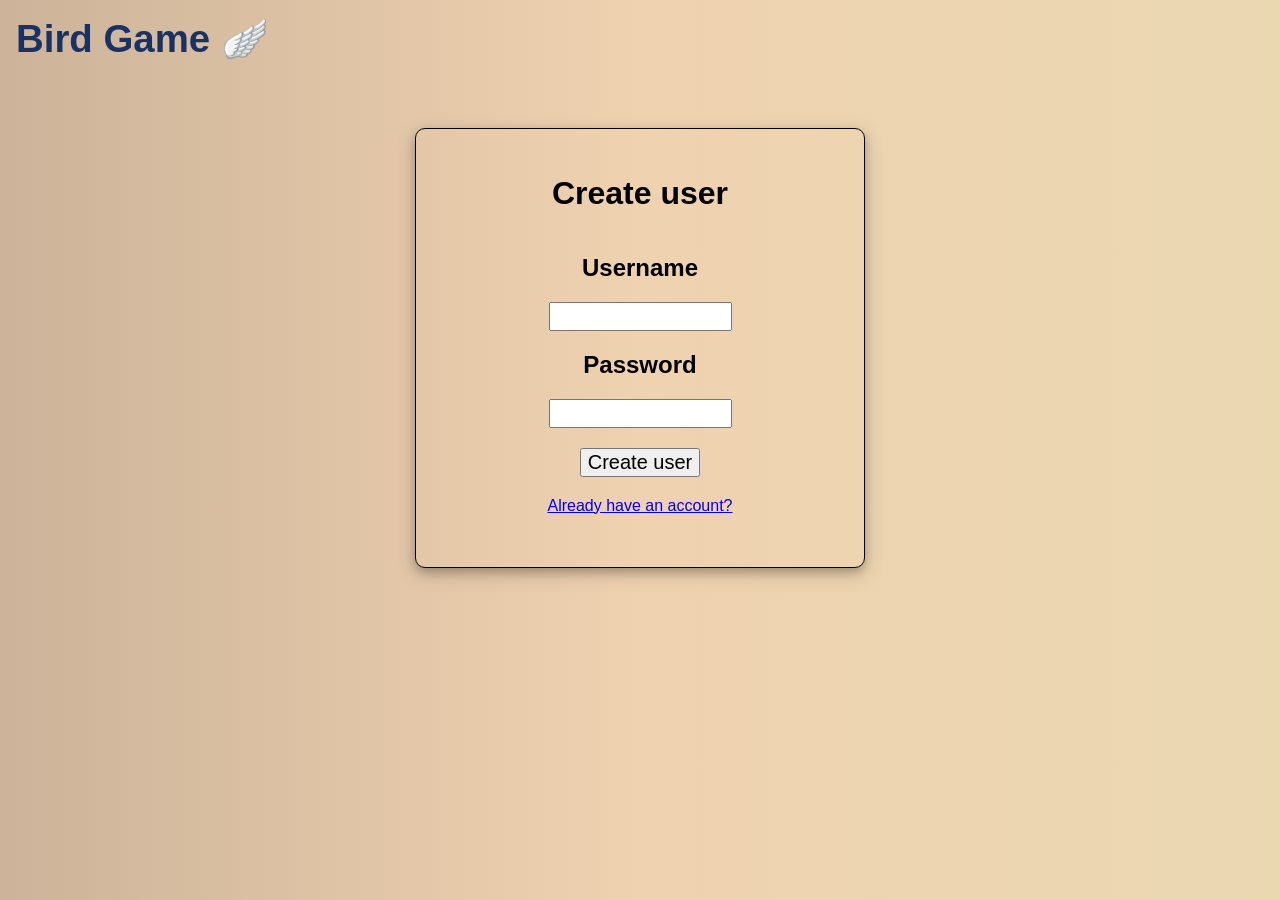
<file: createUser.html>
<!DOCTYPE html>
<html lang="en">
<head>
    <meta charset="UTF-8">
    <script src="createUser.js" defer></script>
    <link rel="stylesheet" href="style.css"/>
    <title>Title</title>
</head>
<body>
    <header>
        <h1>Bird Game 🪽</h1>
    </header>
    <div class="container">
        <h1>Create user</h1>

        <h2>Username</h2>
        <input type="text" id="username">

        <h2>Password</h2>
        <input type="password" id="password">

        <button id="send" onclick="createUser()" class="user_padding">Create user</button>

        <a href="login.html" class="user_padding">Already have an account?</a>

        <p id="complaint"></p>
    </div>
</body>
</html>
</file>
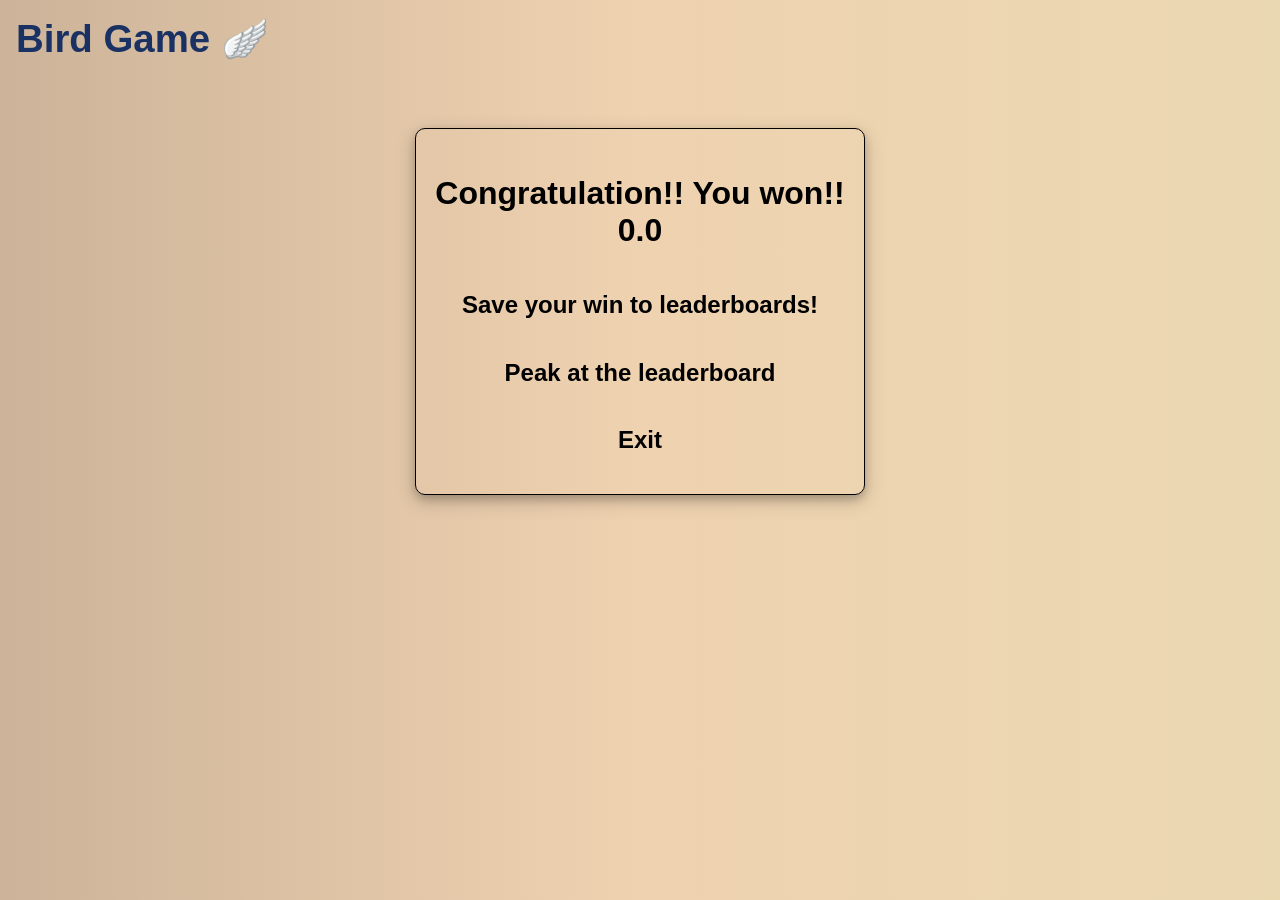
<file: FinishScreen.html>
<!DOCTYPE html>
<html lang="en">
<head>
    <meta charset="UTF-8">
    <title>Title</title>
    <link rel="stylesheet" href="style.css" />
    <script src="FinishScreen.js" defer></script>
</head>
<body>
    <div id="header">
        <header>
            <h1>Bird Game 🪽</h1>
        </header>
        <div class="container">
            <h1 id="center_text">Congratulation!! You won!! 0.0</h1>

            <div id="saveGameFinal" onclick="SaveFinalGame()">
                <h2 class="center_text">Save your win to leaderboards!</h2>
                <h2 id="complaint"></h2>
            </div>

            <div id="leaderboards" onclick="Leaderboard()">
                <h2 class="center_text">Peak at the leaderboard</h2>
            </div>

            <div id="Logout" onclick="Logout()">
                <h2 class="center_text">Exit</h2>
            </div>
        </div>
    </div>
</body>
</html>
</file>
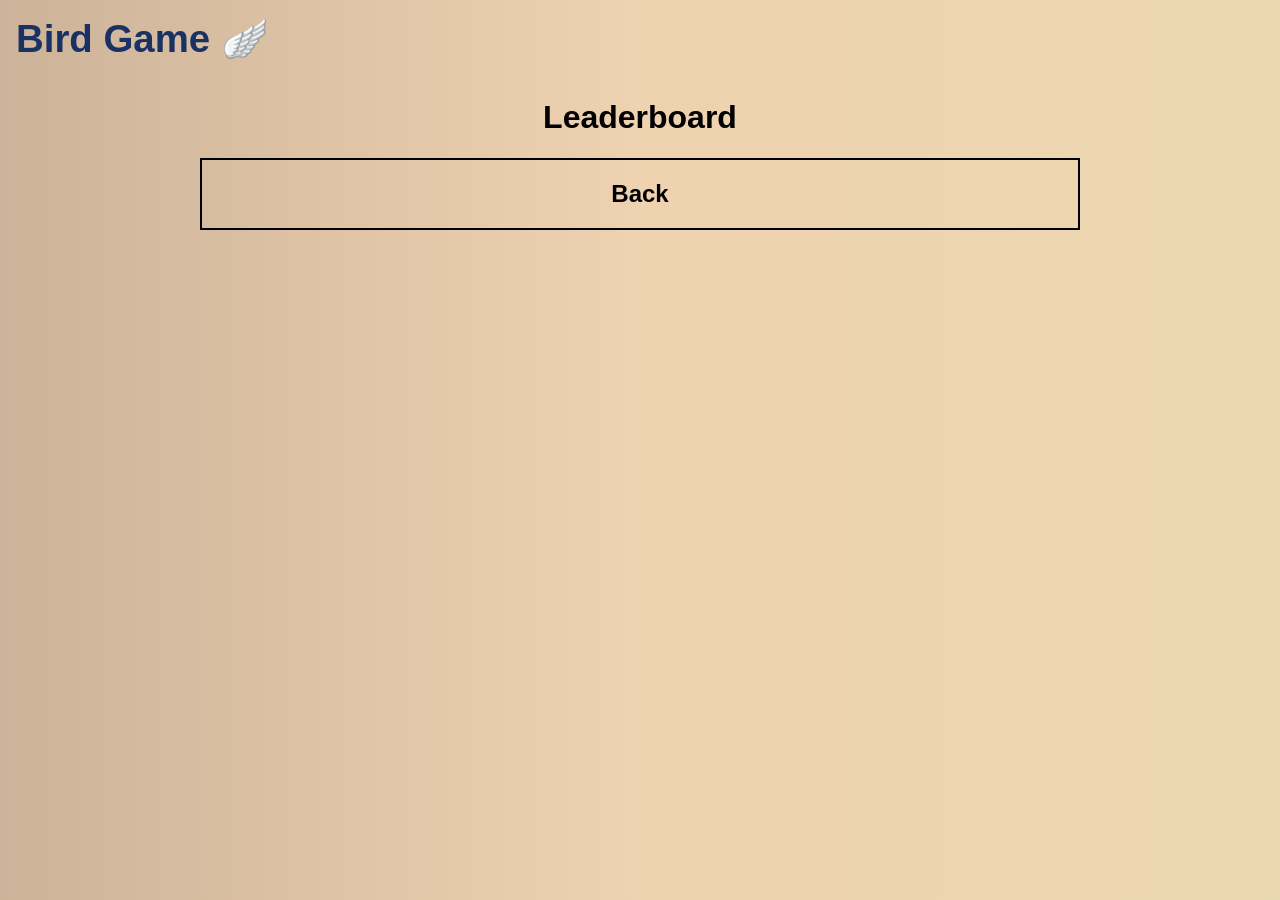
<file: leaderboards.html>
<!DOCTYPE html>
<html lang="en">
<head>
    <meta charset="UTF-8">
    <title>Title</title>
    <link rel="stylesheet" href="style.css" />
    <script src="leaderboards.js" defer></script>

</head>
<body>
    <div id="header">
        <header>
            <h1>Bird Game 🪽</h1>
        </header>

        <h1 class="center_text">Leaderboard</h1>

        <div id="leaderboards_div"></div>

        <div class="bird" onclick="Back()">
            <h2>Back</h2>
        </div>
    </div>
</body>
</html>
</file>
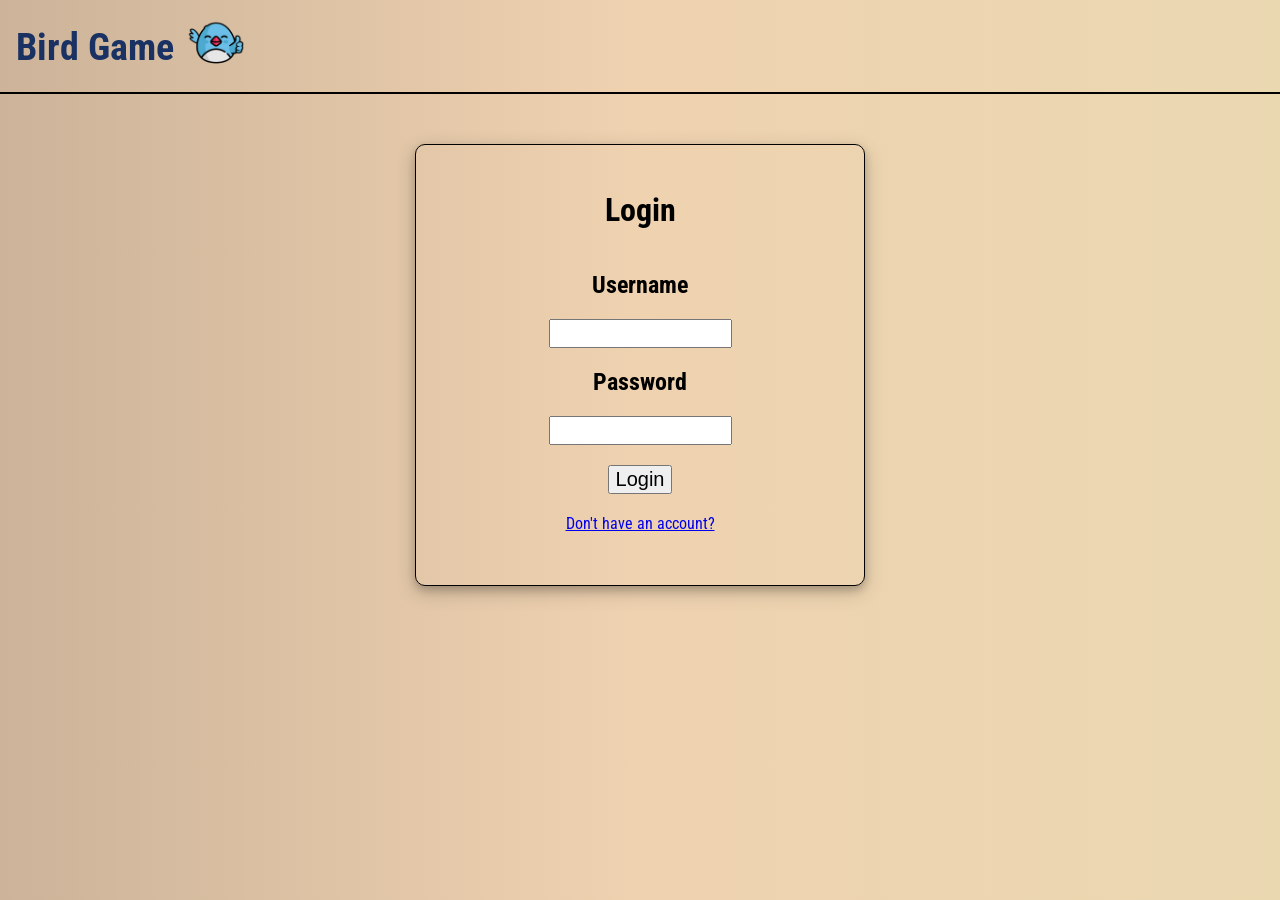
<file: login.html>
<!DOCTYPE html>
<html lang="en">
<head>
    <meta charset="UTF-8">
    <script src="login.js" defer></script>
    <link rel="icon" type="image/x-icon" href="bird_logo.png">
    <link rel="stylesheet" href="style.css" />
    <link rel="preconnect" href="https://fonts.googleapis.com" />
	<link rel="preconnect" href="https://fonts.gstatic.com" crossorigin />
    <link href="https://fonts.googleapis.com/css2?family=Roboto+Condensed:ital,wght@0,100..900;1,100..900&family=Roboto:ital,wght@0,100..900;1,100..900&display=swap"
		rel="stylesheet" />
    <title>Login</title>
</head>
<body>
    <header>
        <h1>Bird Game <img src="bird_logo.png" alt="logo"></h1>
    </header>
    <div id="header_line"></div>

    <div class="container">
        <h1>Login</h1>

        <h2>Username</h2>
        <input type="text" id="username">

        <h2>Password</h2>
        <input type="password" id="password">

        <button onclick="login()" id="send" class="user_padding">Login</button>

        <a href="createUser.html" class="user_padding">Don't have an account?</a>

        <p id="complaint"></p>
    </div>
</body>
</html>
</file>
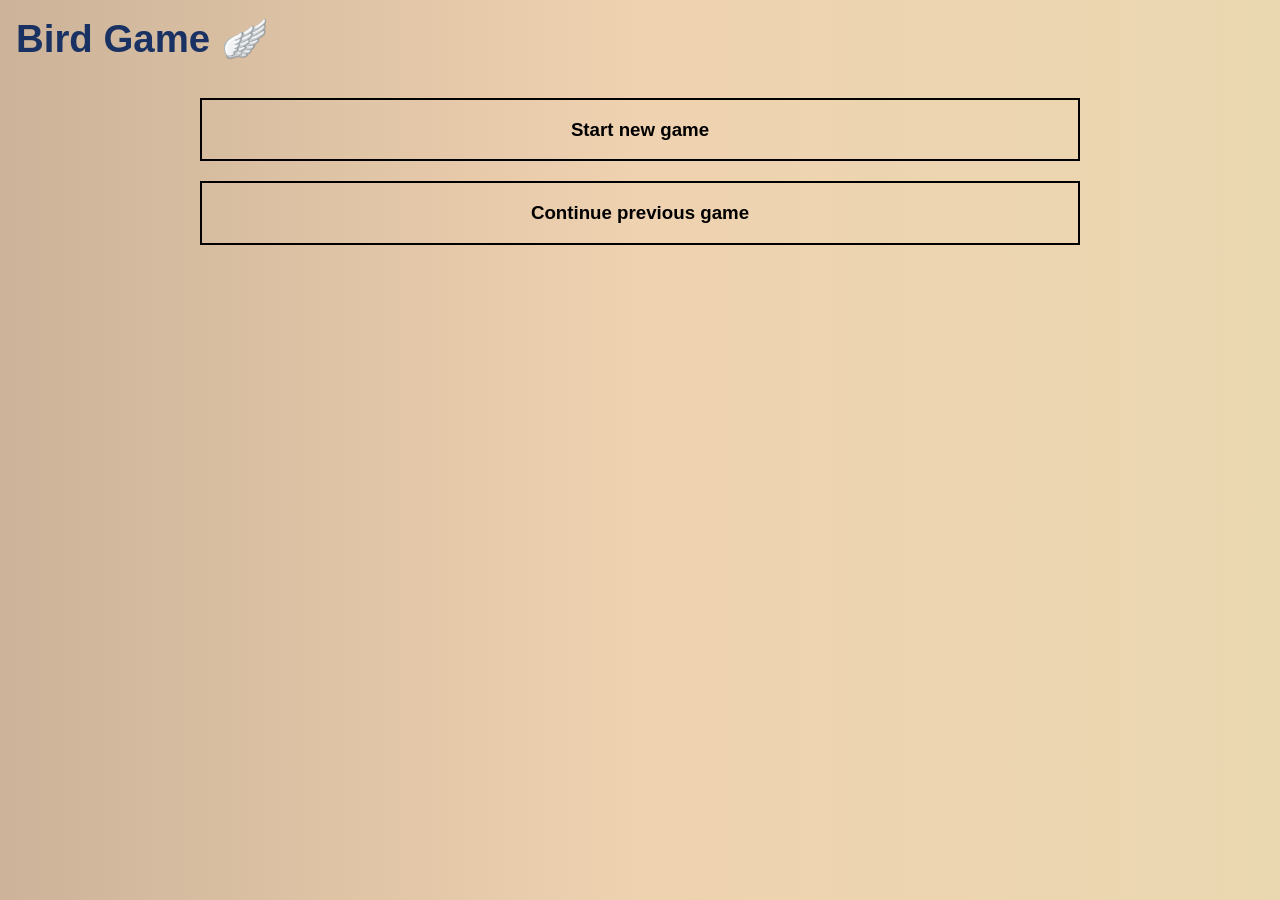
<file: newOrOldGame.html>
<!DOCTYPE html>
<html lang="en">
<head>
    <meta charset="UTF-8">
    <script src="newOrOldGame.js" defer></script>
    <link rel="stylesheet" href="style.css">
    <title>Title</title>
</head>
<body>
      <header>
        <h1>Bird Game 🪽</h1>
      </header>

      <div onclick="selected(this)" data-value="new" class="button">
          <h3>Start new game</h3>
      </div>
      <div onclick="selected(this)" data-value="old" class="button">
          <h3>Continue previous game</h3>
      </div>
</body>
</html>
</file>
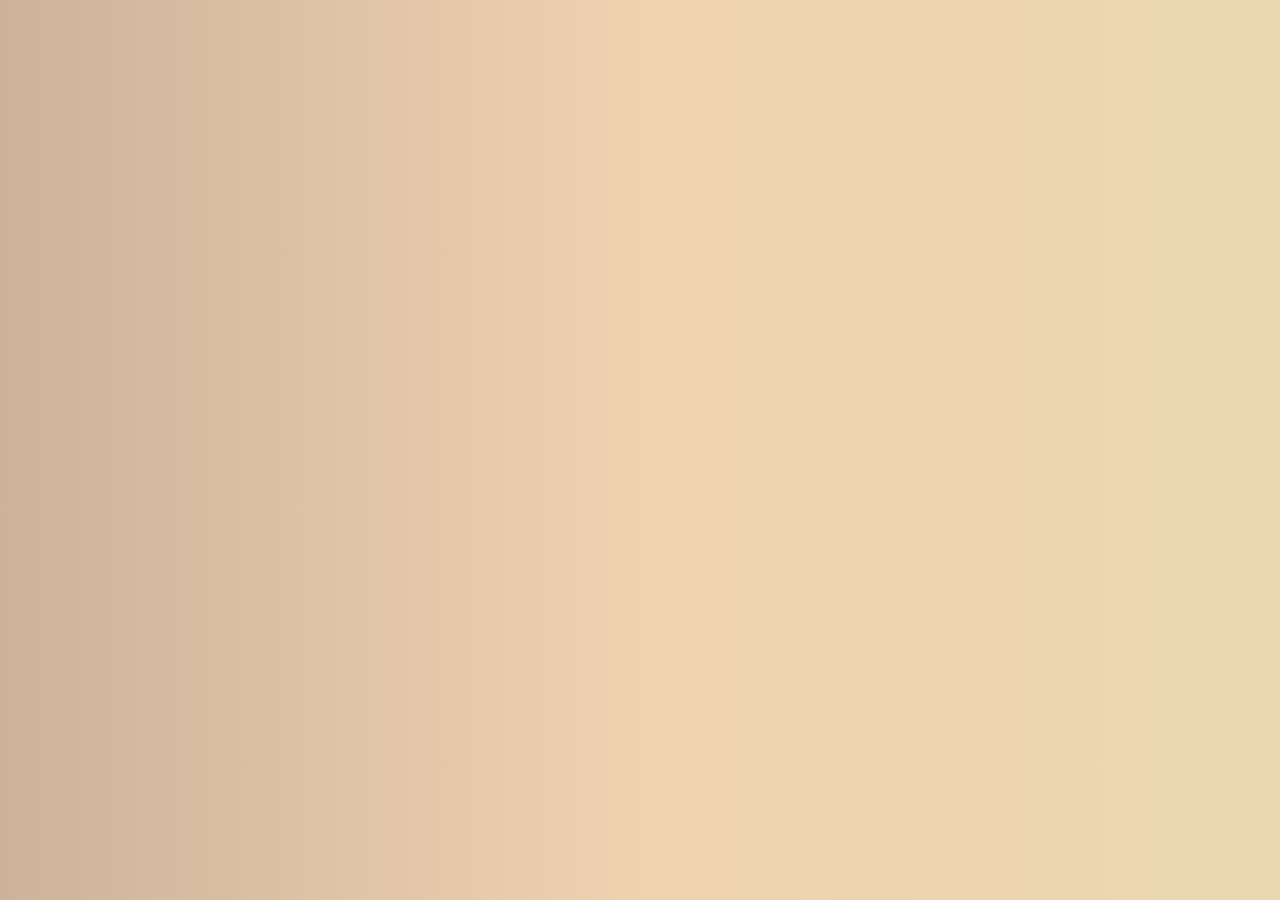
<file: oldGame.html>
<!DOCTYPE html>
<html lang="en">
<head>
    <meta charset="UTF-8">
    <script src="oldGame.js" defer></script>
    <link rel="stylesheet" href="style.css">
    <script src="changingPages.js" defer></script>
    <title>Game selection old</title>
</head>
<body>
    <div id="elements"></div>
</body>
</html>
</file>
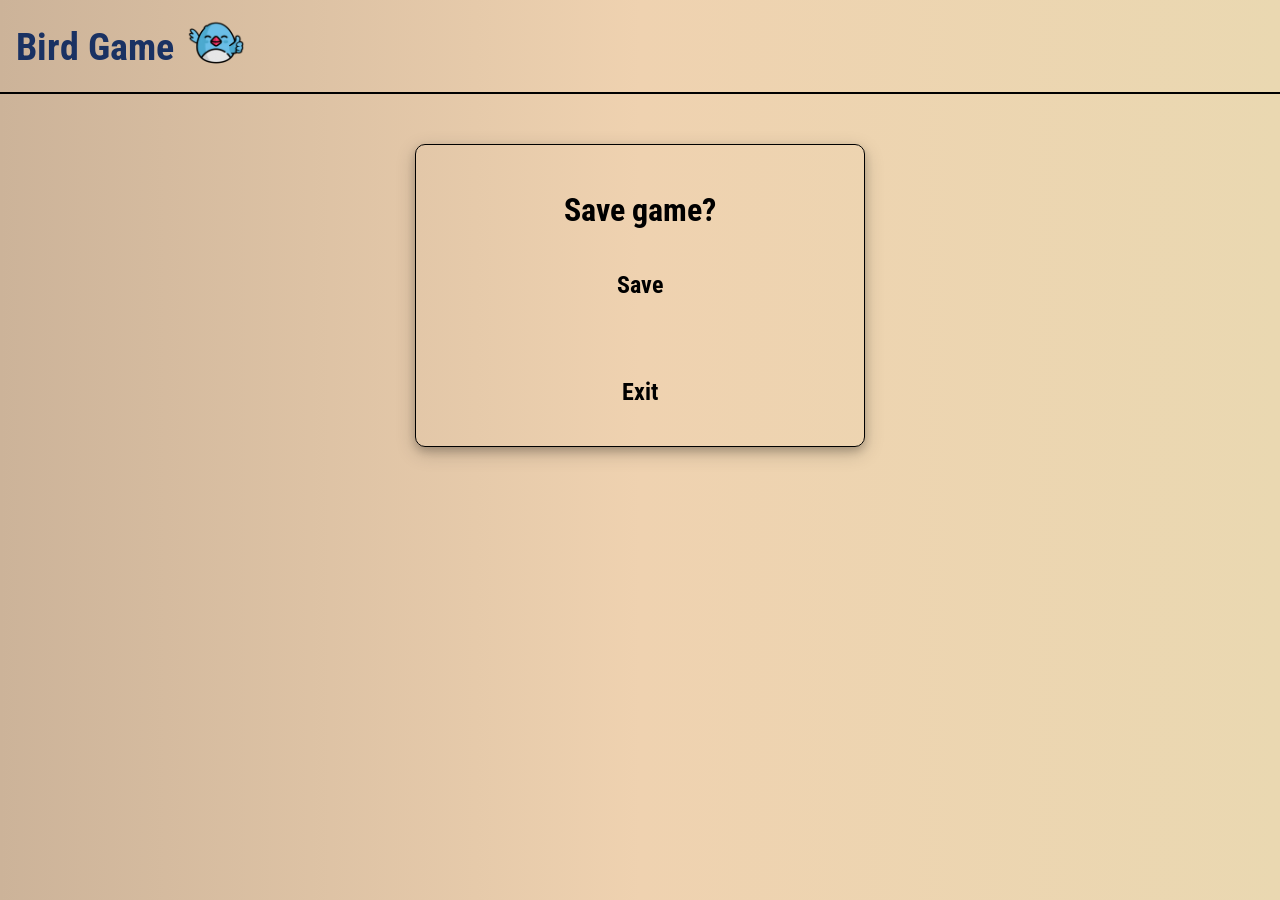
<file: savexit.html>
<!doctype html>
<html lang="en">
  <head>
    <link rel="stylesheet" href="style.css">
    <link rel="icon" type="image/x-icon" href="bird_logo.png" />
    <link rel="preconnect" href="https://fonts.googleapis.com" />
    <link rel="preconnect" href="https://fonts.gstatic.com" crossorigin />
    <link
      href="https://fonts.googleapis.com/css2?family=Roboto+Condensed:ital,wght@0,100..900;1,100..900&family=Roboto:ital,wght@0,100..900;1,100..900&display=swap"
      rel="stylesheet"
    />
    <meta charset="UTF-8" />
    <meta name="viewport" content="width=device-width, initial-scale=1.0" />
      <script src="savexit.js" defer></script>
      <script src="changingPages.js" defer></script>
    <title>Bird Game</title>
  </head>
  <body>
    	<div id="header">
            <header>
                <h1>Bird Game <img src="bird_logo.png" alt="logo"></h1>
            </header>
            <div id="header_line"></div>
            <div class="container">
              <h1>Save game?</h1>

            <h2 onclick="Save()" class="text">Save</h2>
              <h2 id="alert"></h2>

            <h2 onclick="Exit()" class="text">Exit</h2>
            </div>
        </div>
  </body>
</html>
</file>
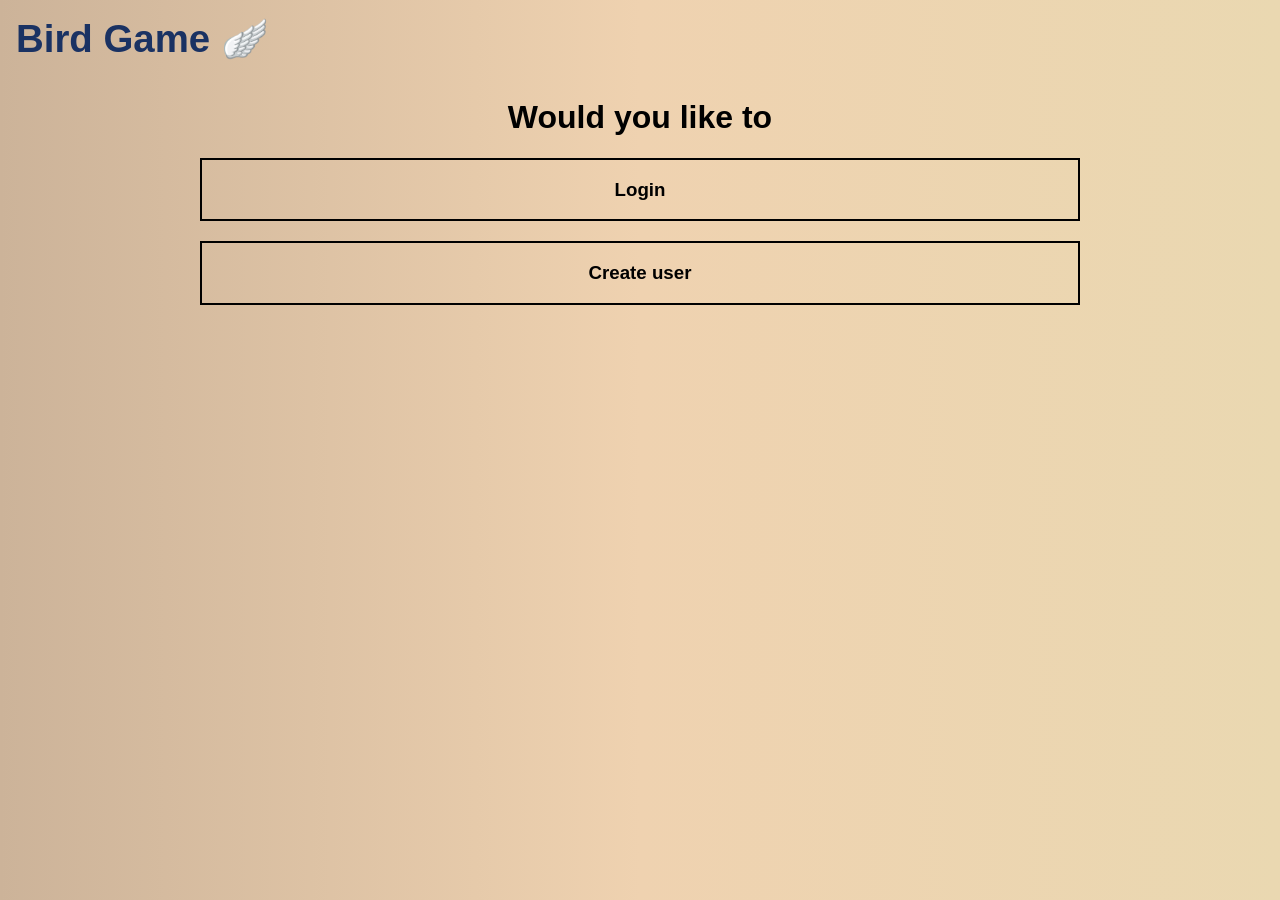
<file: userOptions.html>
<!DOCTYPE html>
<html lang="en">
<head>
    <meta charset="UTF-8">
    <link rel="stylesheet" href="style.css">
    <title>Login</title>
</head>
<body>

    <header>
        <h1>Bird Game 🪽</h1>
    </header>

    <h1 id="text">Would you like to</h1>
    <div onclick="selected(this)" data-value="login" class="button">
        <h3>Login</h3>
    </div>
    <div onclick="selected(this)" data-value="create" class="button">
        <h3>Create user</h3>
    </div>
</body>
</html>
</file>
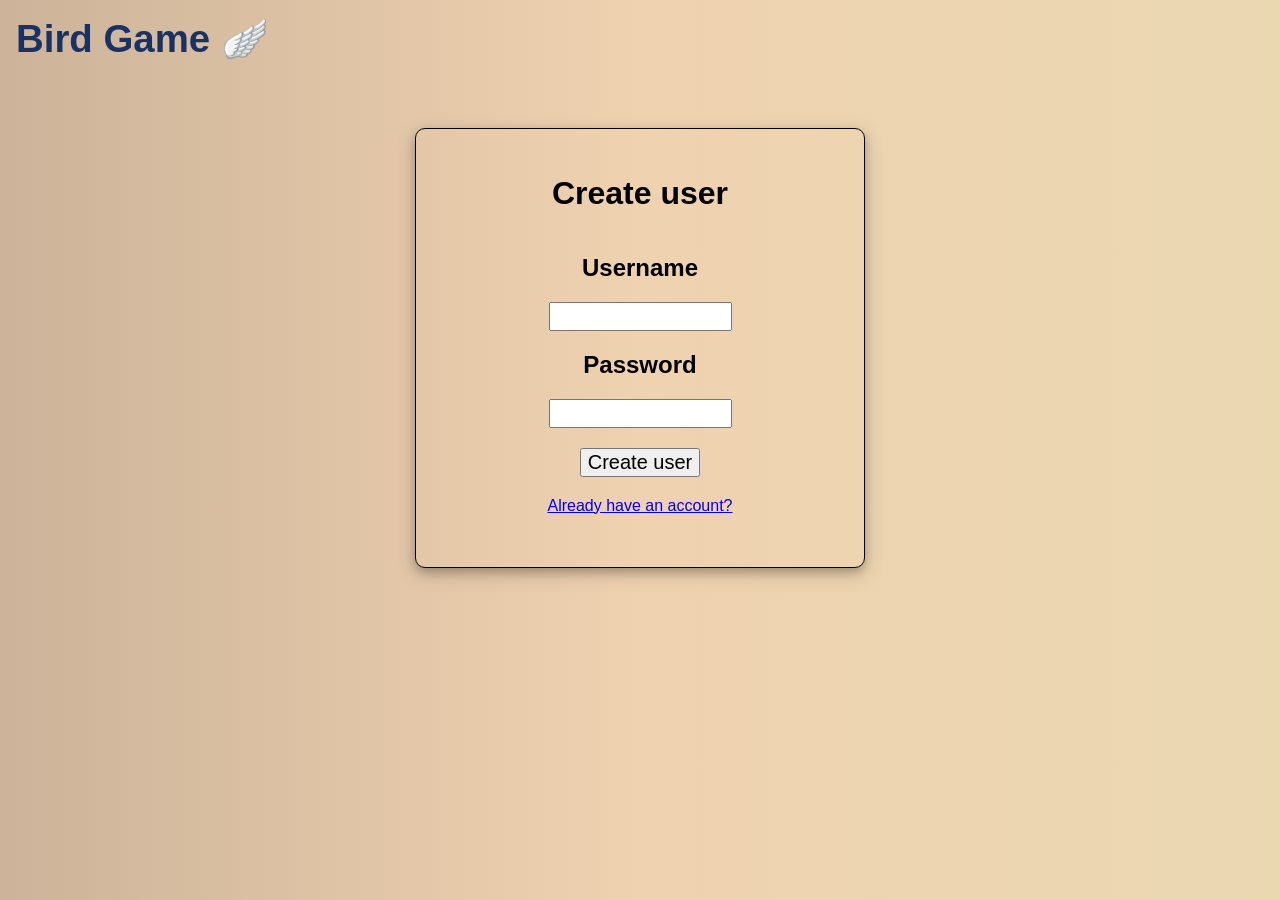
<file: legacy/createUser.html>
<!DOCTYPE html>
<html lang="en">
<head>
    <meta charset="UTF-8">
    <script src="../createUser.js" defer></script>
    <link rel="stylesheet" href="../style.css"/>
    <title>Title</title>
</head>
<body>
    <header>
        <h1>Bird Game 🪽</h1>
    </header>
    <div class="container">
        <h1>Create user</h1>

        <h2>Username</h2>
        <input type="text" id="username">

        <h2>Password</h2>
        <input type="password" id="password">

        <button id="send" onclick="createUser()" class="user_padding">Create user</button>

        <a href="login.html" class="user_padding">Already have an account?</a>

        <p id="complaint"></p>
    </div>
</body>
</html>
</file>
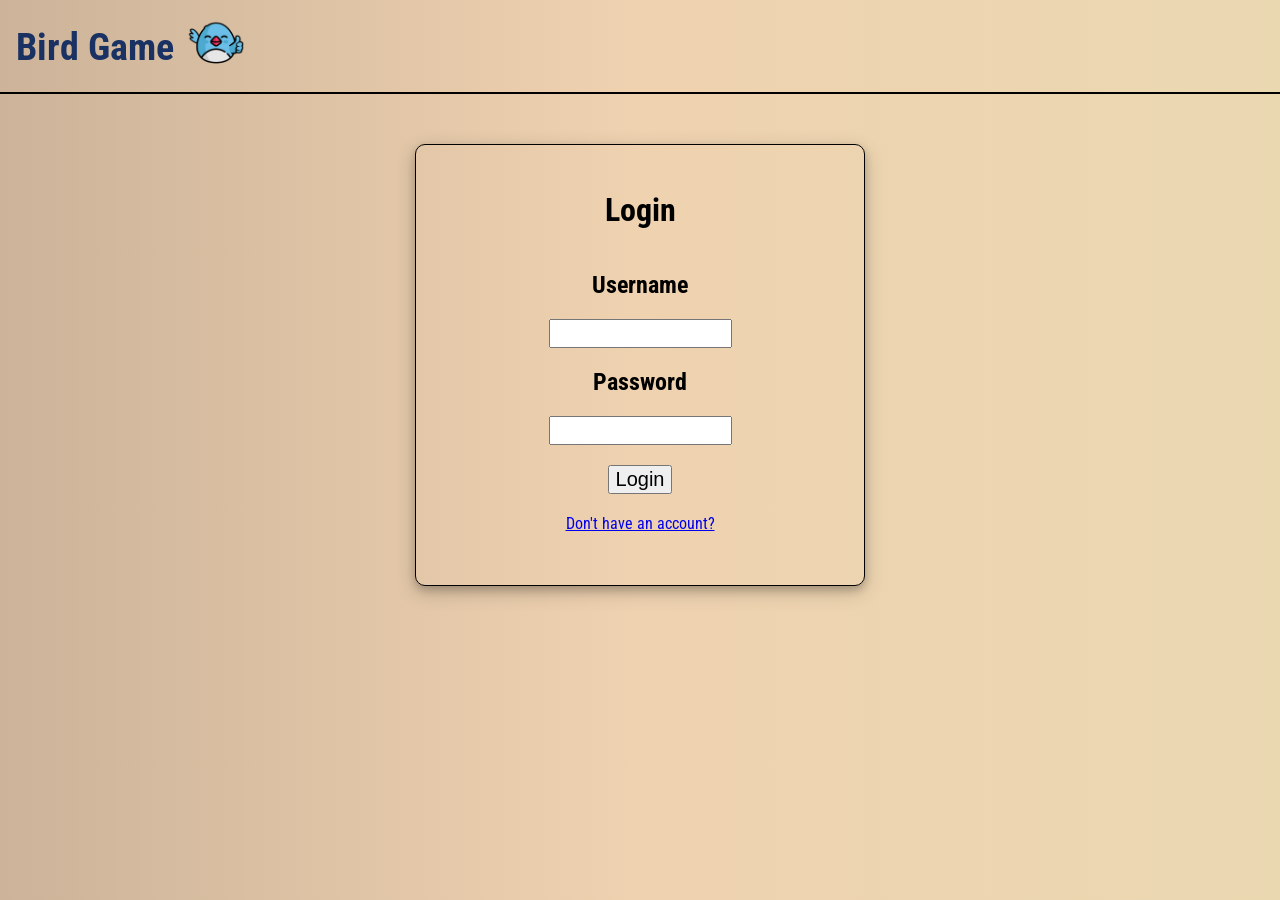
<file: legacy/login.html>
<!DOCTYPE html>
<html lang="en">
<head>
    <meta charset="UTF-8">
    <script src="../login.js" defer></script>
    <link rel="icon" type="image/x-icon" href="../bird_logo.png">
    <link rel="stylesheet" href="../style.css" />
    <link rel="preconnect" href="https://fonts.googleapis.com" />
	<link rel="preconnect" href="https://fonts.gstatic.com" crossorigin />
    <link href="https://fonts.googleapis.com/css2?family=Roboto+Condensed:ital,wght@0,100..900;1,100..900&family=Roboto:ital,wght@0,100..900;1,100..900&display=swap"
		rel="stylesheet" />
    <title>Login</title>
</head>
<body>
    <header>
        <h1>Bird Game <img src="../bird_logo.png" alt="logo"></h1>
    </header>
    <div id="header_line"></div>

    <div class="container">
        <h1>Login</h1>

        <h2>Username</h2>
        <input type="text" id="username">

        <h2>Password</h2>
        <input type="password" id="password">

        <button onclick="login()" id="send" class="user_padding">Login</button>

        <a href="createUser.html" class="user_padding">Don't have an account?</a>

        <p id="complaint"></p>
    </div>
</body>
</html>
</file>
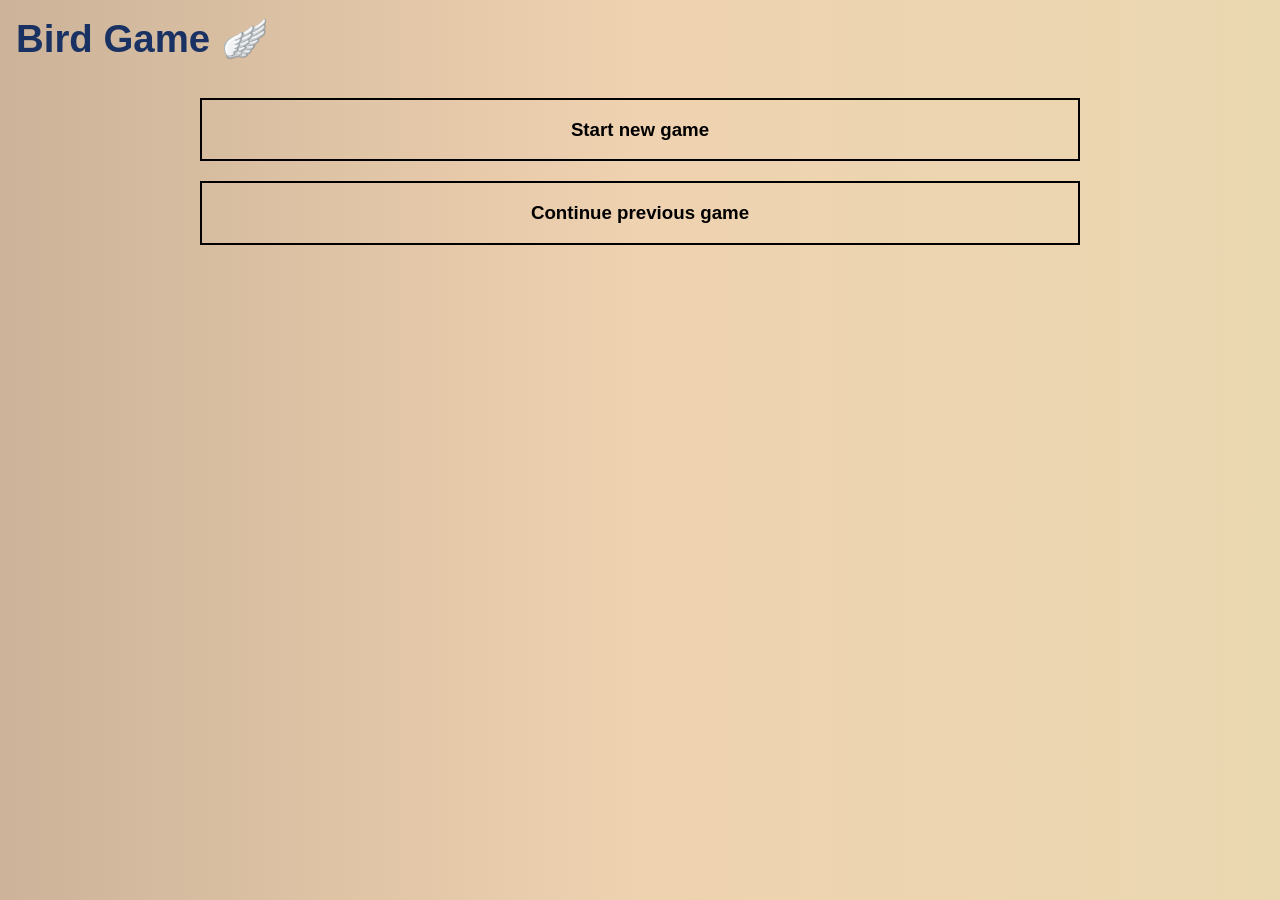
<file: legacy/newOrOldGame.html>
<!DOCTYPE html>
<html lang="en">
<head>
    <meta charset="UTF-8">
    <script src="../newOrOldGame.js" defer></script>
    <link rel="stylesheet" href="../style.css">
    <title>Title</title>
</head>
<body>
      <header>
        <h1>Bird Game 🪽</h1>
      </header>

      <div onclick="selected(this)" data-value="new" class="button">
          <h3>Start new game</h3>
      </div>
      <div onclick="selected(this)" data-value="old" class="button">
          <h3>Continue previous game</h3>
      </div>
</body>
</html>
</file>
<file: style.css>
html,
body {
  margin: 0;
  padding: 0;
  height: 100%;
  background: #efd2b0;
  background: linear-gradient(
    90deg,
    rgba(239, 210, 176, 1) 0%,
    rgba(204, 179, 153, 1) 0%,
    rgba(239, 210, 176, 1) 50%,
    rgba(234, 216, 177, 1) 100%
  );
  font-family: "Roboto Condensed", sans-serif;
  font-optical-sizing: auto;
  font-weight: <weight>;
  font-style: normal;
}
header {
  display: flex;
  flex-wrap: wrap;
  justify-content: space-between;
  align-items: center;
  gap: 1rem;
  padding: 1rem;
  max-width: 1440px;
  margin: 0 auto;
  box-sizing: border-box;
}

header h1 {
  color: #1a3263;
  font-size: clamp(2rem, 3vw, 3rem);
  display: flex;
  align-items: center;
  gap: 0.75rem;
  margin: 0;
}

header h1 img {
  width: auto;
  height: auto;
  max-width: 60px;
  max-height: 60px;
  display: block;
}

#header_line {
  border-bottom: 2px solid black;
  margin-bottom: 15px;
}

header ul {
  display: flex;
  flex-wrap: wrap;
  gap: 0.75rem;
  font-size: clamp(0.9rem, 1.5vw, 1.4rem);
  list-style: none;
  align-items: center;
  margin: 0;
  padding: 0;
}
header ul li p {
  padding-right: 0;
  margin: 0;
  color: #1a3263;
}

header ul li button {
  padding: 0.5rem 0.75rem;
  color: #1a3263;
  font: inherit;
  border: none;
  background-color: transparent;
  transition:
    color 0.3s ease-in-out,
    box-shadow 0.3s ease-in-out;
  cursor: pointer;
}
header ul li button:hover {
  box-shadow: inset 100px 0 0 0 #547792;
  color: white;
}

#main_content {
  display: flex;
  max-width: 1440px;
  margin: auto;
  border-style: solid;
}

#map {
  width: 75%;
  height: 80vh;
  background-color: black;
}

#control_panel {
  width: 25%;
  background-color: black;
  display: flex;
  flex-direction: column;
  justify-content: center;
  border-left: solid 2px gray;
}

#control_panel button {
  padding-left: 20%;
  padding-right: 20%;
  margin-top: 3%;
  margin-bottom: 3%;
  align-items: center;
  font-size: 150%;
  border-radius: 2px;
  border-style: solid;
  transition: background-color 0.3s ease;
  cursor: pointer;
  text-align: center;
  width: 80%;
  margin-left: 10%;
}

#control_panel button:hover {
  background-color: #547792;
  color: white;
}

#statsInfo {
  color: white;
  text-align: left;
  width: 100%;
  padding-left: 10%;
  font-size: 18px;
}

.hidden {
  display: none;
}

#messageContainer {
  color: #547792;
  border-radius: 10px;
  padding: 12px 16px;
  margin: 20px 10%;
  font-size: 1.1rem;
  font-weight: 700;
  text-align: center;
  box-shadow: 0 12px 24px #00ddff;
  opacity: 1;
  transition: opacity 10s linear;
}

#messageContainer.visible-message {
  opacity: 1;
}

#messageContainer.fade-out {
  opacity: 0;
}

.info-overlay {
  position: fixed;
  inset: 0;
  display: flex;
  background: rgba(0, 0, 0, 0.45);
  justify-content: center;
  align-items: center;
  padding: 20px;
  z-index: 1000;
}

.info-overlay.hidden {
  display: none;
}

.info-box {
  background: rgba(10, 10, 20, 0.95);
  border-radius: 16px;
  padding: 24px;
  max-width: 420px;
  width: 100%;
  color: #ffffff;
  box-shadow: 0 18px 40px rgba(0, 0, 0, 0.35);
}

.info-box h2 {
  margin-top: 0;
  margin-bottom: 12px;
}

.info-box p {
  line-height: 1.6;
  margin-bottom: 20px;
}

.info-box button {
  width: 100%;
  padding: 12px 0;
  border: solid;
  border-radius: 8px;
  font-size: 1rem;
  cursor: pointer;
}

.info-box button:hover {
  background: #ff9b4a;
}

@media (max-width: 900px) {
  header {
    justify-content: center;
  }

  header h1 {
    width: 100%;
    justify-content: center;
    text-align: center;
  }

  header ul {
    justify-content: center;
    width: 100%;
  }

  header ul li p,
  header ul li button {
    padding-right: 0;
    margin: 0;
  }
}

@media (max-width: 600px) {
  header {
    padding: 0.75rem 0.75rem 0;
  }

  header h1 {
    font-size: clamp(1.6rem, 5vw, 2.4rem);
    gap: 0.5rem;
  }

  header ul {
    font-size: 1rem;
    gap: 0.5rem;
  }
}

.container {
    display: flex;
    align-items: center;
    flex-direction: column;
    border-style: solid;
    border-width: 1px;
    border-radius: 10px;
    max-width: 35%;
    margin: auto;
    padding-top: 25px;
    padding-bottom: 20px;
    margin-top: 50px;
    box-shadow: 0 4px 8px 0 rgba(0, 0, 0, 0.2), 0 6px 20px 0 rgba(0, 0, 0, 0.19);
}

.user_padding{
  margin-top: 20px;
}

.bird{
  border: 2px solid black;
  margin: 20px 200px 20px 200px;
  display: flex;
  flex-direction: row;
  justify-content: space-around;
}

.bird:hover {
  box-shadow:0 8px 16px 0 rgba(0,0,0,0.6)
}

.bird:active {
  background-color: #ff9b4a;
}

.button{
  border: 2px solid black;
  margin: 20px 200px 20px 200px;
  display: flex;
  flex-direction: row;
  justify-content: space-around;
}

.button:hover{
  box-shadow:0 8px 16px 0 rgba(0,0,0,0.6)
}

.button:active {
  background-color: #ff9b4a;
}

#text {
  text-align: center;
}

input {
  padding: 5px;
}

#send {
font-size: 20px;
}

.text{
  user-select: none;
}

.text:hover {
  text-shadow: 2px 2px 8px rgba(0, 0, 0, 0.6);
}

.center_text{
  text-align: center;
  user-select: none;
}

.center_text:hover{
  text-shadow: 2px 2px 8px rgba(0, 0, 0, 0.6);
}

#center_text {
  text-align: center;
  user-select: none;
}
</file>
